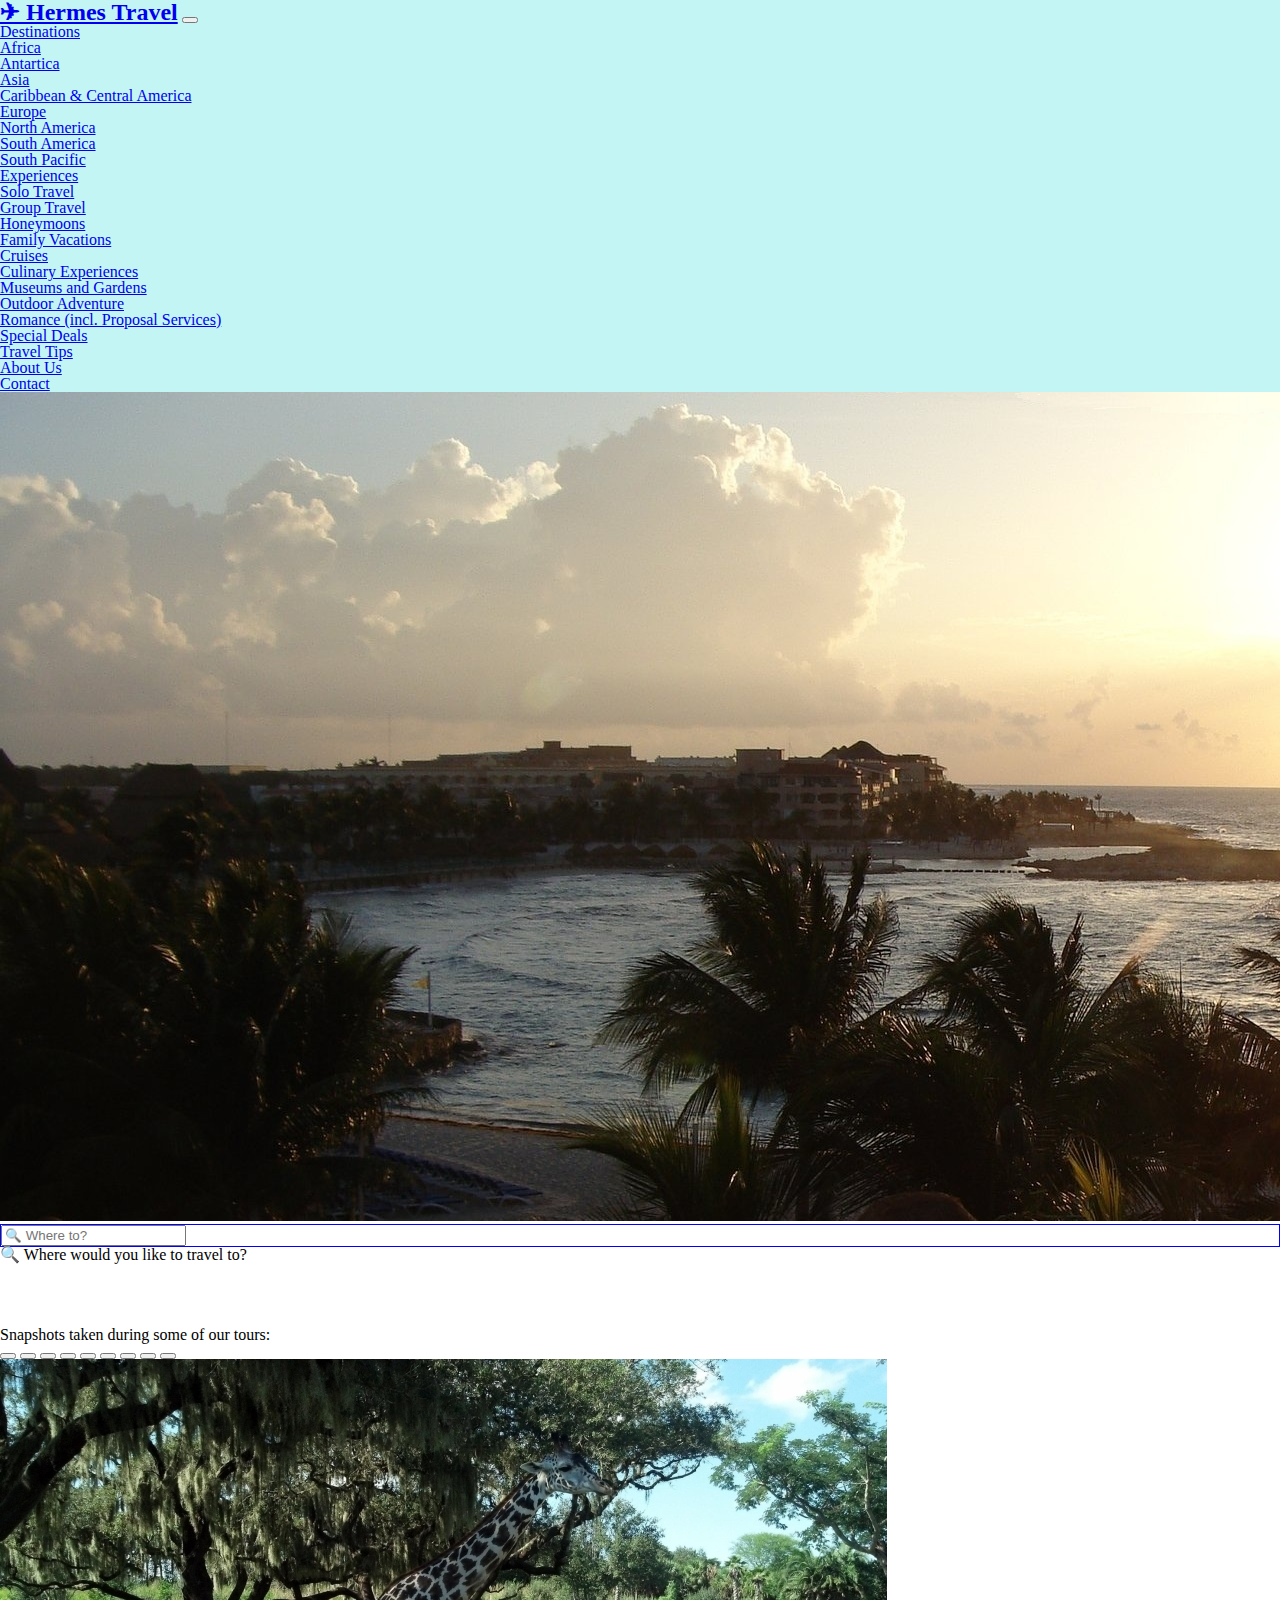
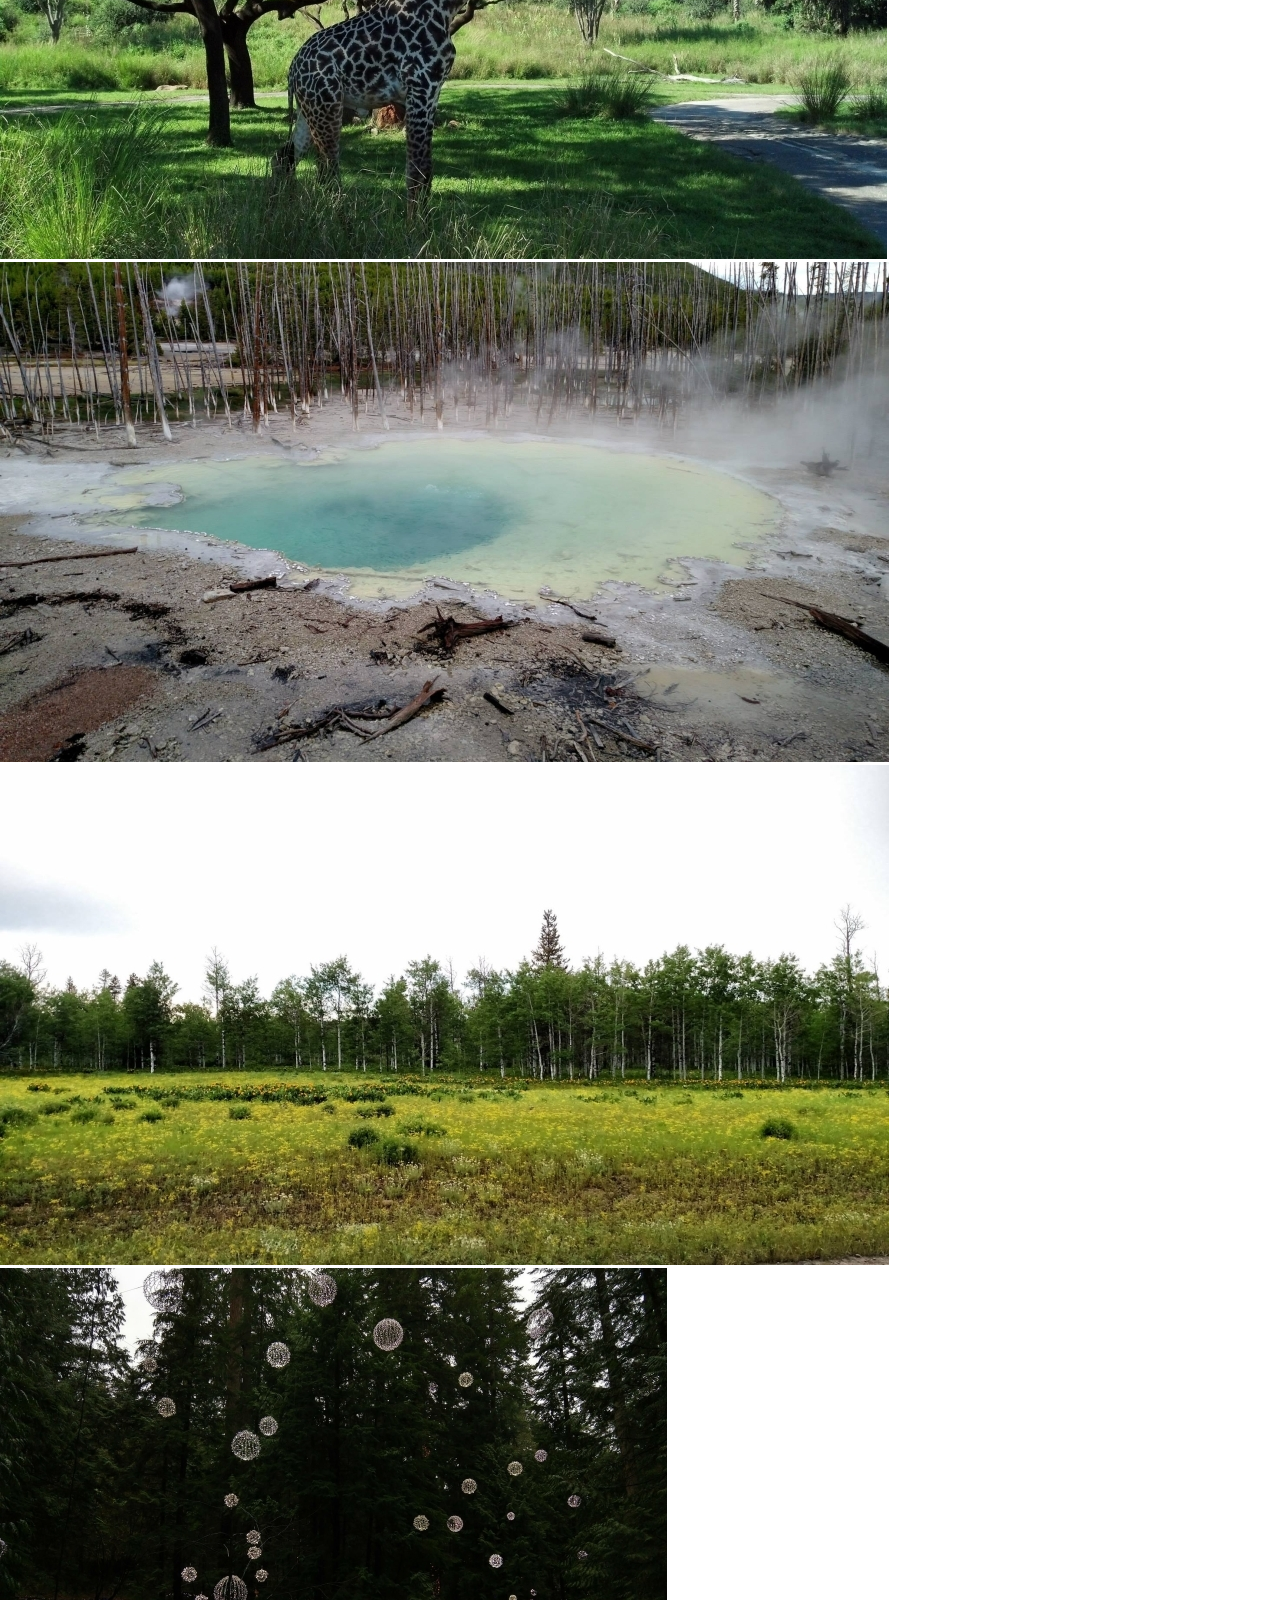
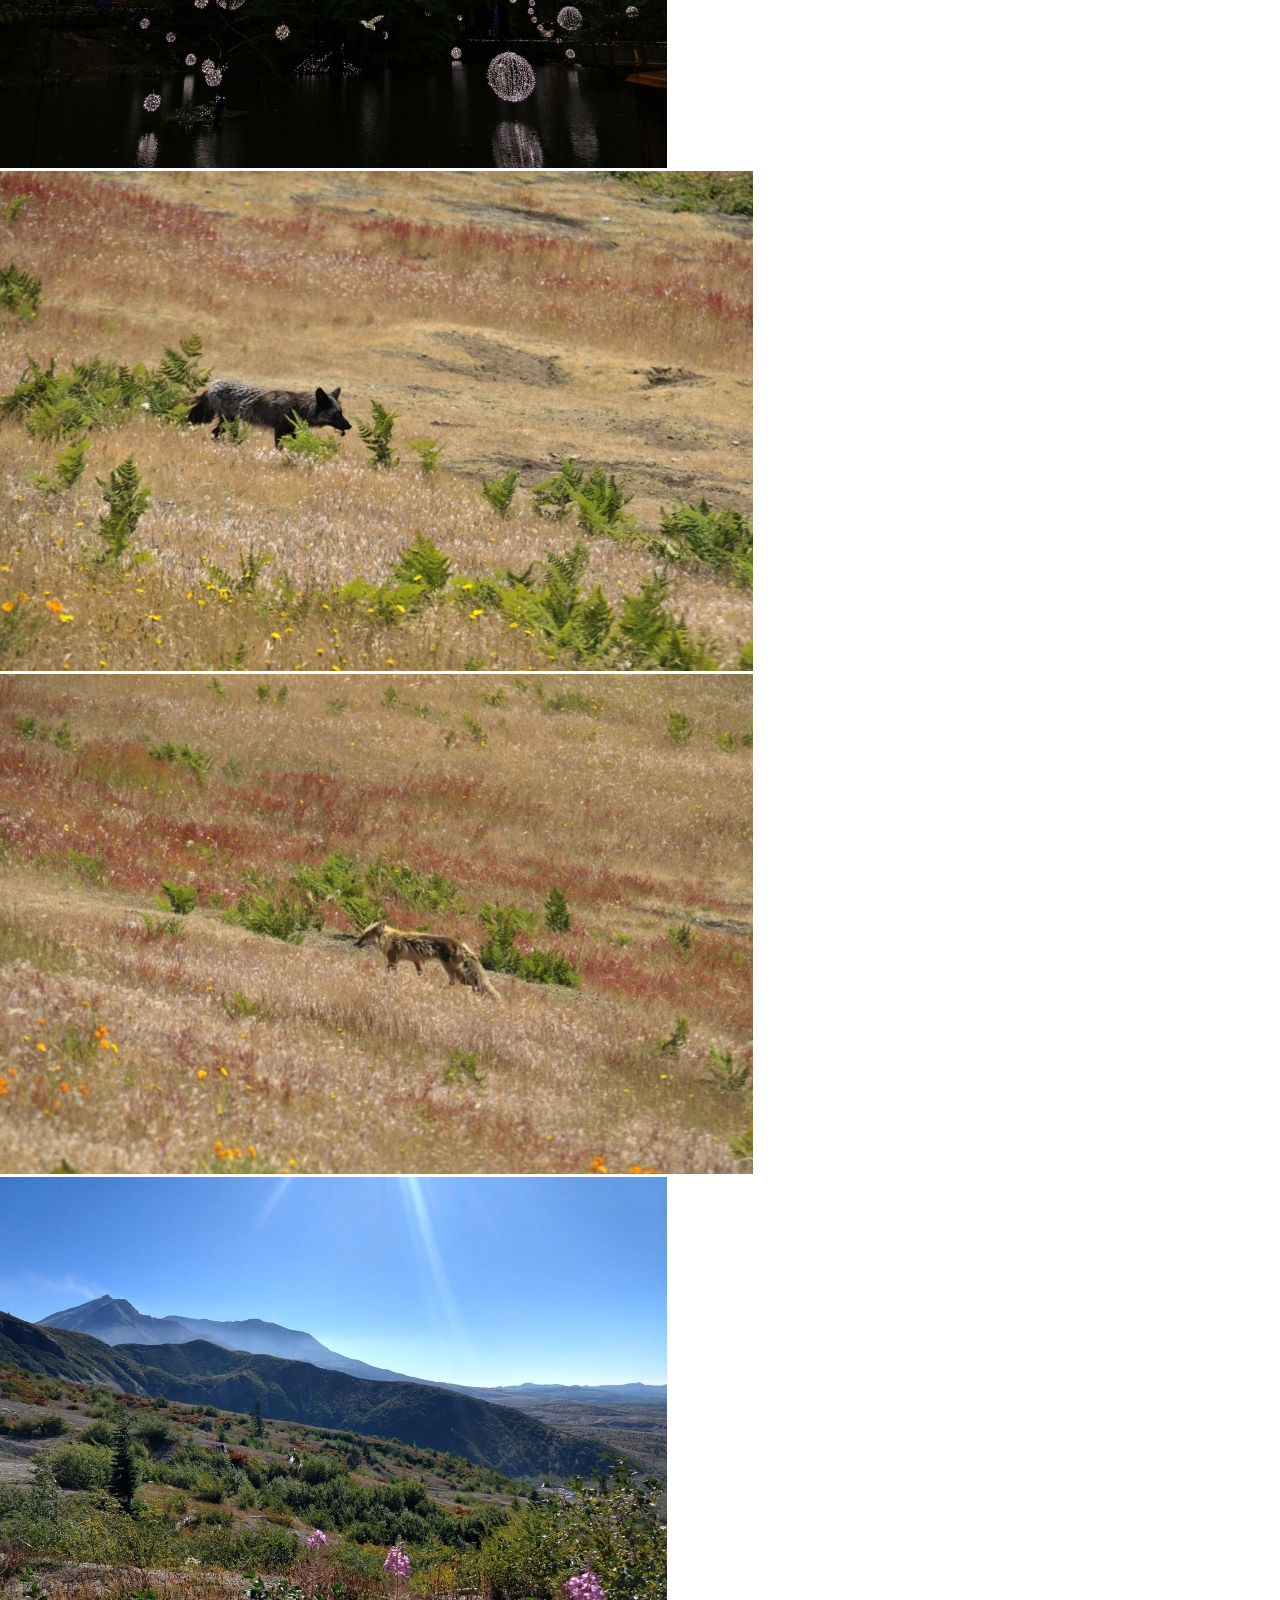
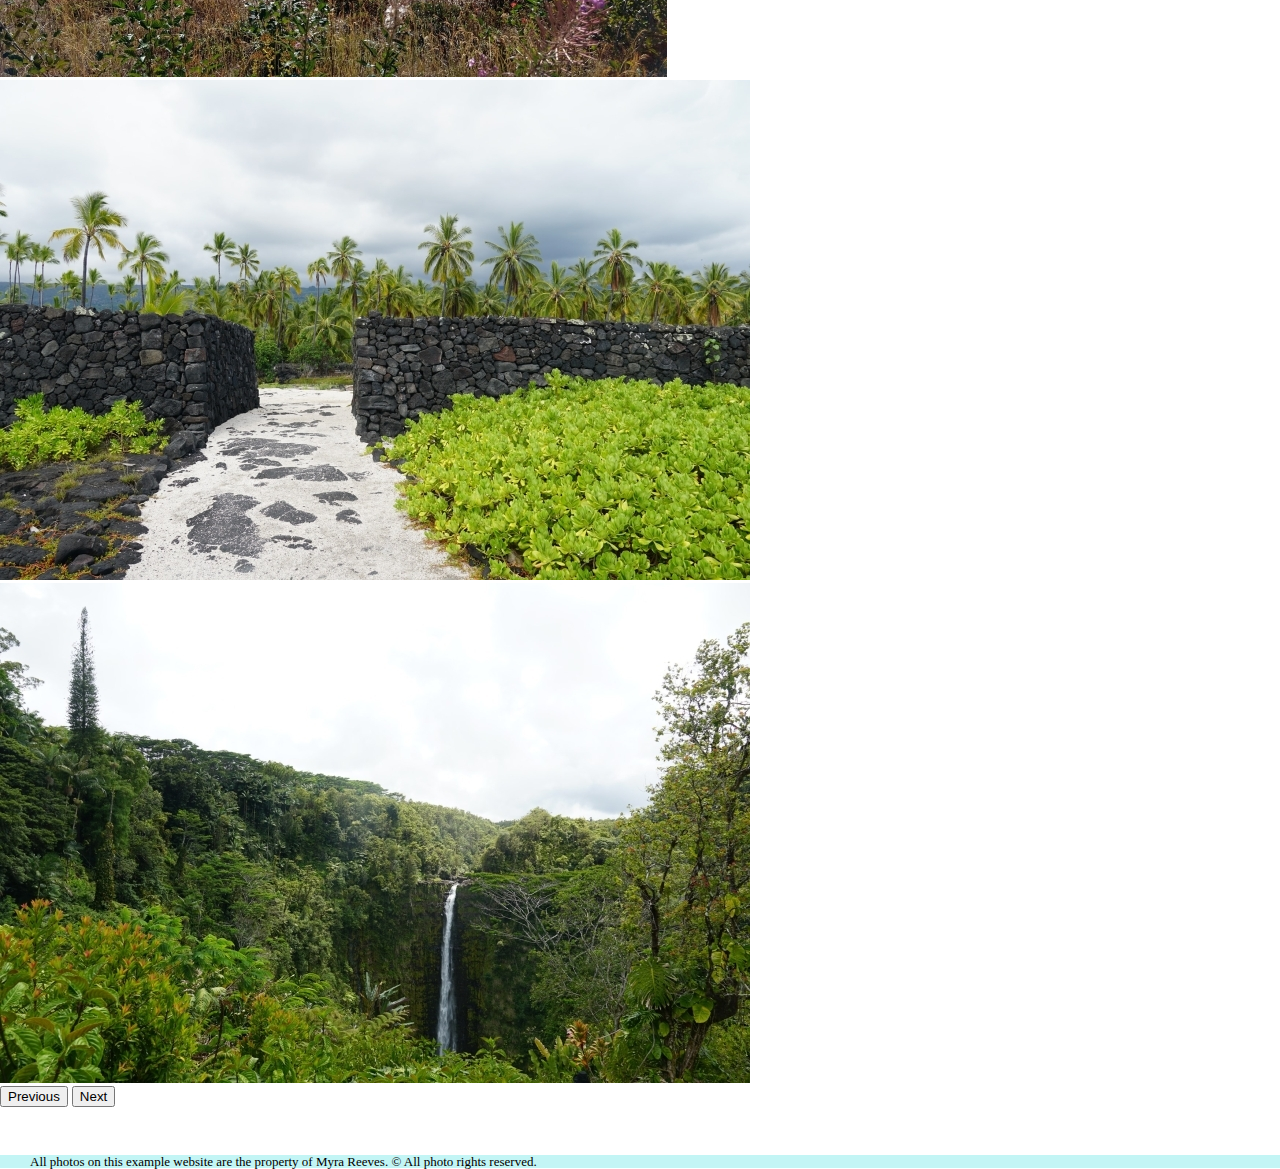
<file: index.html>
<!DOCTYPE html>
<html lang="en">
<head>
    <meta charset="UTF-8">
    <meta name="viewport" content="width=device-width, initial-scale=1.0">
    <title>Hermes Travel</title>
    <link rel="stylesheet" href="reset.css">
    <link href="https://cdn.jsdelivr.net/npm/bootstrap@5.3.2/dist/css/bootstrap.min.css" rel="stylesheet" integrity="sha384-T3c6CoIi6uLrA9TneNEoa7RxnatzjcDSCmG1MXxSR1GAsXEV/Dwwykc2MPK8M2HN" crossorigin="anonymous">
    <link rel="stylesheet" href="styles.css">
</head>
<body>
    <header>
        <nav class="navbar navbar-expand-lg">
            <div class="container">
                <a href="#" class="navbar-brand">✈ Hermes Travel</a>
                <button class="navbar-toggler" type="button" data-bs-toggle="collapse" data-bs-target="#navbarNav"
                    aria-controls="navbarNav" aria-expanded="false" aria-label="Toggle navigation">
                    <span class="navbar-toggler-icon"></span>
                </button>
                <div class="collapse navbar-collapse" id="navbarNav">
                    <ul class="navbar-nav">
                        <li class="nav-item dropdown">
                            <a href="#" class="nav-link dropdown-toggle" data-bs-toggle="dropdown" id="navbarDropdown"
                                role="button">Destinations</a>
                            <ul class="dropdown-menu">
                                <li><a href="#" class="dropdown-item">Africa</a></li>
                                <li><a href="#" class="dropdown-item">Antartica</a></li>
                                <li><a href="#" class="dropdown-item">Asia</a></li>
                                <li><a href="#" class="dropdown-item">Caribbean & Central America</a></li>
                                <li><a href="#" class="dropdown-item">Europe</a></li>
                                <li><a href="#" class="dropdown-item">North America</a></li>
                                <li><a href="#" class="dropdown-item">South America</a></li>
                                <li><a href="#" class="dropdown-item">South Pacific</a></li>
                            </ul>
                        </li>
                        <li class="nav-item dropdown">
                            <a href="#" class="nav-link dropdown-toggle" data-bs-toggle="dropdown" id="navbarDropdown"
                                role="button">Experiences</a>
                            <ul class="dropdown-menu">
                                <li><a href="#" class="dropdown-item">Solo Travel</a></li>
                                <li><a href="#" class="dropdown-item">Group Travel</a></li>
                                <li><a href="#" class="dropdown-item">Honeymoons</a></li>
                                <li><a href="#" class="dropdown-item">Family Vacations</a></li>
                                <li class="dropdown-divider"></li>
                                <li><a href="#" class="dropdown-item">Cruises</a></li>
                                <li><a href="#" class="dropdown-item">Culinary Experiences</a></li>
                                <li><a href="#" class="dropdown-item">Museums and Gardens</a></li>
                                <li><a href="#" class="dropdown-item">Outdoor Adventure</a></li>
                                <li><a href="#" class="dropdown-item">Romance (incl. Proposal Services)</a></li>
                            </ul>
                        </li>
                        <li class="nav-itemSpecial">
                            <a href="#" class="nav-link">Special Deals</a>
                        </li>
                        <li class="nav-item">
                            <a href="#" class="nav-link">Travel Tips</a>
                        </li>
                        <li class="nav-item">
                            <a href="#" class="nav-link">About Us</a>
                        </li>
                        <li class="nav-item">
                            <a href="#" class="nav-link">Contact</a>
                        </li>
                    </ul>
                </div>
            </div>
        </nav>
    </header>

    <main>
        <p class="text-center text primary"><img src="images/top_banner.jpg" class="img-fluid" alt="Ocean behind palm trees at sunset"/></p>

        <div class="form-outline w-25 mx-auto" data-mdb-input-init>
          <!-- <label for="form1">Custom Destination Search:</label> -->
          <input type="search" id="form1" class="form-control" placeholder="🔍 Where to?" aria-label="Search" />
        </div>
        <p class="lead">🔍 Where would you like to travel to?</p>

        <br/><br/><!-- Insert cards for popular destinations here --><br/><br/> 

                    Snapshots taken during some of our tours:
                    <div id="carouselExampleIndicators" class="carousel slide w-50" data-bs-ride="carousel">
                        <div class="carousel-indicators">
                          <button type="button" data-bs-target="#carouselExampleIndicators" data-bs-slide-to="0" class="active" aria-current="true" aria-label="Slide 1"></button>
                          <button type="button" data-bs-target="#carouselExampleIndicators" data-bs-slide-to="1" aria-label="Slide 2"></button>
                          <button type="button" data-bs-target="#carouselExampleIndicators" data-bs-slide-to="2" aria-label="Slide 3"></button>
                          <button type="button" data-bs-target="#carouselExampleIndicators" data-bs-slide-to="3" aria-label="Slide 4"></button>
                          <button type="button" data-bs-target="#carouselExampleIndicators" data-bs-slide-to="4" aria-label="Slide 5"></button>
                          <button type="button" data-bs-target="#carouselExampleIndicators" data-bs-slide-to="5" aria-label="Slide 6"></button>
                          <button type="button" data-bs-target="#carouselExampleIndicators" data-bs-slide-to="6" aria-label="Slide 7"></button>
                          <button type="button" data-bs-target="#carouselExampleIndicators" data-bs-slide-to="7" aria-label="Slide 8"></button>
                          <button type="button" data-bs-target="#carouselExampleIndicators" data-bs-slide-to="8" aria-label="Slide 9"></button>
                        </div>
                        <div class="carousel-inner">
                          <div class="carousel-item active">
                            <img src="images/customer1.jpg" class="d-block w-100" alt="A giraffe about to cross a dirt road">
                          </div>
                          <div class="carousel-item">
                            <img src="images/customer2.jpg" class="d-block w-100" alt="A blue and yellow geothermal pool with steam rising from it">
                          </div>
                          <div class="carousel-item">
                            <img src="images/customer3.jpg" class="d-block w-100" alt="A field with yellow flowers and aspen trees in the background">
                          </div>
                          <div class="carousel-item">
                            <img src="images/customer4.jpg" class="d-block w-100" alt="Balls of light suspended above a pool of water">
                          </div>
                          <div class="carousel-item">
                            <img src="images/customer5.jpg" class="d-block w-100" alt="A silver-phase San Juan fox walking thru a field">
                          </div>
                          <div class="carousel-item">
                            <img src="images/customer6.jpg" class="d-block w-100" alt="A red fox walking thru a field">
                          </div>
                          <div class="carousel-item">
                            <img src="images/customer7.jpg" class="d-block w-100" alt="A scene of mountains with pink foxglove flowers in the foreground and alpine vegetation in the background">
                          </div>
                          <div class="carousel-item">
                            <img src="images/customer8.jpg" class="d-block w-100" alt="A sandy path leading thru an opening in an ancient stone wall in front of palm trees">
                          </div>
                          <div class="carousel-item">
                            <img src="images/customer9.jpg" class="d-block w-100" alt="A waterfall surrounded by tropical jungle">
                          </div>
                        </div>
                        <button class="carousel-control-prev" type="button" data-bs-target="#carouselExampleIndicators" data-bs-slide="prev">
                          <span class="carousel-control-prev-icon" aria-hidden="true"></span>
                          <span class="visually-hidden">Previous</span>
                        </button>
                        <button class="carousel-control-next" type="button" data-bs-target="#carouselExampleIndicators" data-bs-slide="next">
                          <span class="carousel-control-next-icon" aria-hidden="true"></span>
                          <span class="visually-hidden">Next</span>
                        </button>
                      </div>
        </div>


        <br/><br/><br/>
    </main>
    
    <footer>
        All photos on this example website are the property of Myra Reeves. &copy; All photo rights reserved.
    </footer>

    <script src="https://cdn.jsdelivr.net/npm/bootstrap@5.3.2/dist/js/bootstrap.bundle.min.js" integrity="sha384-C6RzsynM9kWDrMNeT87bh95OGNyZPhcTNXj1NW7RuBCsyN/o0jlpcV8Qyq46cDfL" crossorigin="anonymous"></script>
</body>
</html>
</file>
<file: styles.css>
.navbar {
    background-color: rgb(195, 245, 245);
}

.navbar-brand {
    font-weight: bold;
    font-size:x-large;
}

.form-outline {
    border: solid 1px blue;
}

/* .nav-itemSpecial {
    background-color: rgb(249, 252, 214);
} */

.carousel-item img {
    height: 500px;
}



footer {
    background-color: rgb(195, 245, 245);
    font-size: small;
    padding-left: 30px;
}
</file>
